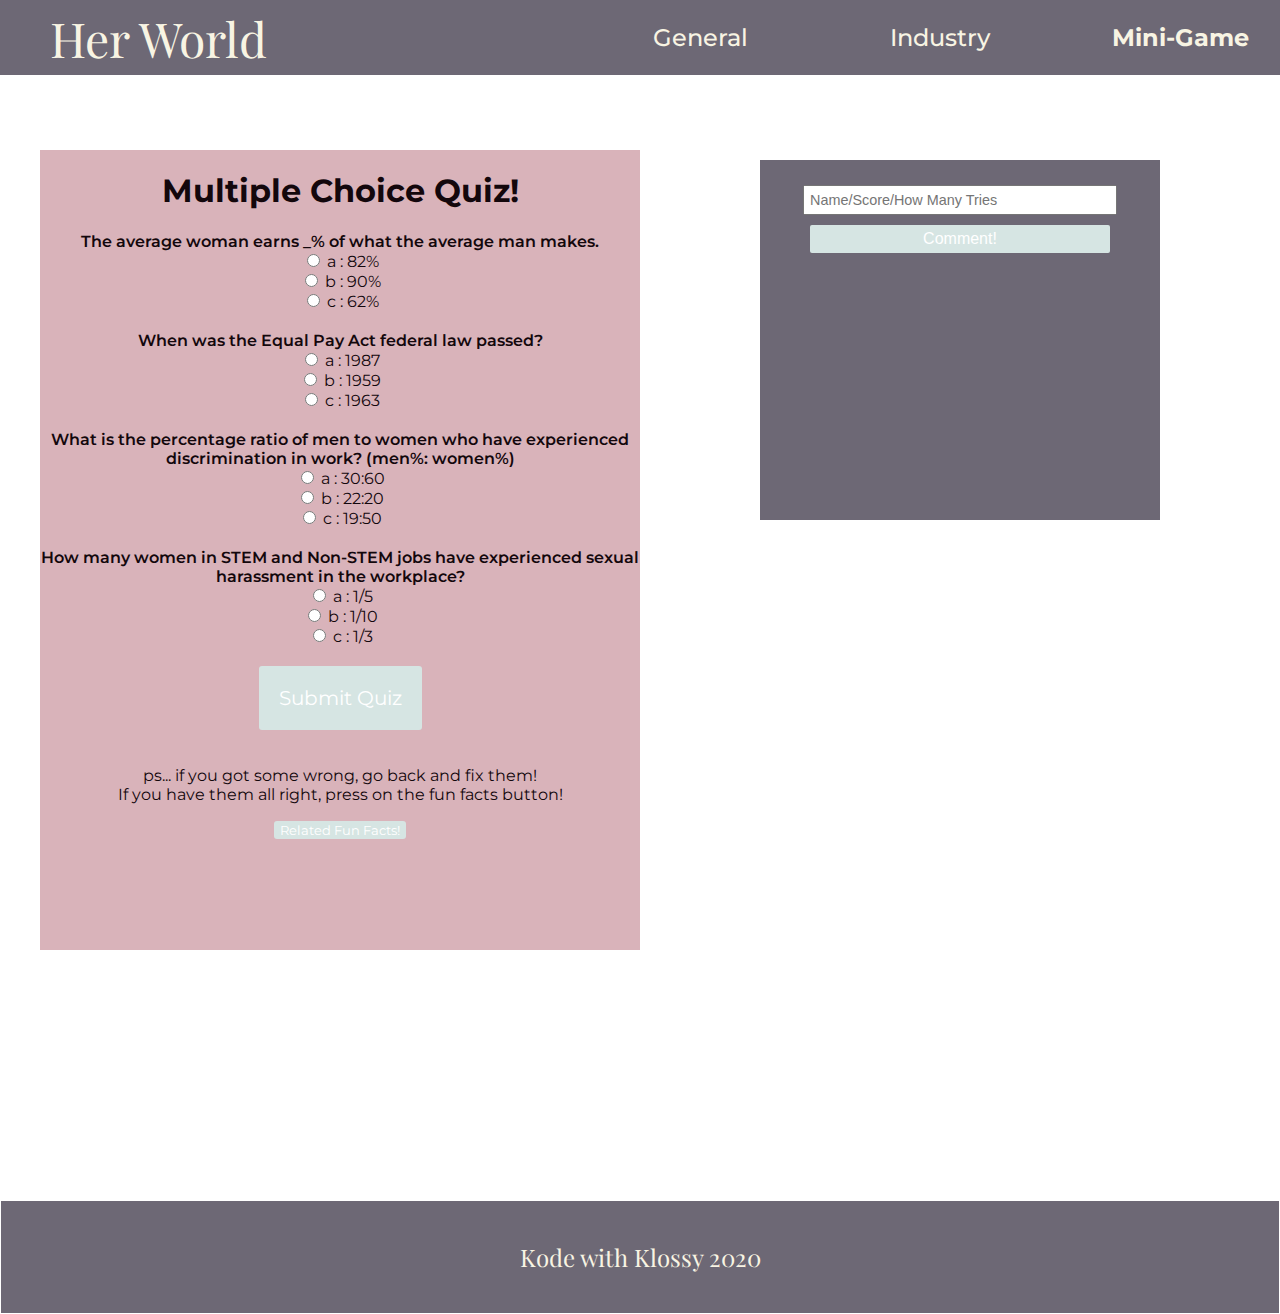
<file: game.html>
<!DOCTYPE html>
<html>
  <head>
    <link href="https://fonts.googleapis.com/css2?family=Montserrat:wght@300&family=Playfair+Display&display=swap" rel="stylesheet">
    <link href="https://fonts.googleapis.com/css2?family=Bebas+Neue&display=swap" rel="stylesheet">
    <meta charset="utf-8">
    <meta http-equiv="X-UA-Compatible" content="IE=edge">
    <meta name="viewport" content="width=device-width, initial-scale=1">

    <title>Her World</title>
    
    <!-- import the webpage's stylesheet -->
    <link rel="stylesheet" href="/style.css">
    
    <script src="https://code.jquery.com/jquery-3.4.1.min.js"></script> 
    <script src="/script.js" defer></script>
  </head>  
<body class="game">
  <nav>
    <h1 class="herworld"><a href="/index.html">Her World</a></h1>
    <section class="buttons">
      <a href="general.html" class="click regular-font">General</a>
      <a href="industry.html" class="click regular-font">Industry</a>
      <a href="game.html" class="click bolded-font">Mini-Game</a>
    </section>
  </nav>

  <section class="combined">
  <section class="game-page">
  <article class="game1">
    <h1>Multiple Choice Quiz!</h1>

    <!-- actual quiz here -->
    <div id="quiz"></div>
    <button id="submit">Submit Quiz</button>
    <div id="results"></div>

    <p>ps... if you got some wrong, go back and fix them!<br> If you have them all right, press on the fun facts button!</p>
    <button class="facts">Related Fun Facts!</button>
    <h1 class="funMessage"></h1>
  </article>
  </section>
  
  <article class="content">
      <form class="user-input">
        <input class="name" type="text" placeholder="Name/Score/How Many Tries">
        <input class="submit-btn" type="submit" value="Comment!">
      </form>
      <section class="card-container">
        
      </section>
  </article>
  </section>
  
    <footer>
      <h5>Kode with Klossy 2020</h5>
  </footer>
  <script src="script.js"></script>
  <script src="game.js"></script>
  </body>
</html>
</file>
<file: style.css>
/* Home Page CSS */

body {
  position: relative;
  top: 0px;
  left: 0px;
  right: 0px;
  background-color: #FFFFFF;
  margin-top: 0px;
  margin-left: 0px;
  margin-right: 0px;
}

nav {
  display: flex;
  flex-direction: row;
  position: absolute;
  width: 100%;
  height: 75px;
  background-color: #6D6875;
  box-sizing: border-box;
  justify-content: space-between;
  align-items: center;
}

.herworld {
  font-family: 'Playfair Display';
  font-style: normal;
  font-weight: normal;
  font-size: 48px;
  color: #F8F4E3;
  padding-left: 50px;
  padding-right: 250px;
  text-decoration: none;
}

a, a:visited, a:hover, a:active {
  color: #F8F4E3;
  text-decoration: none;
}

.buttons {
  display: flex;
  justify-content: space-around;
  text-align: center;
}

.click {
  width: 200px;
  padding-left: 40px;
  font-family: 'Montserrat';
  font-weight: 500;
  font-size: 24px;
  line-height: 29px;
  text-align: center;
  color: #F8F4E3;
  background-color: #6D6875;
  border: 0px solid #6D6875;
}

.bolded-font {
  font-weight: bolder;
}
.regular-font {
  font-weight: regular;
}

.mission-box {
  font-family: 'Montserrat';
  position: relative;
  width: 600px;
  height: 300px;
  left: 40px;
  top: 168px;
  background: #D9B3BA;
  border: 1px solid #FFFFFF;
  box-sizing: border-box;
  box-shadow: 0px 4px 4px rgba(0, 0, 0, 0.25);
  border-radius: 12px;
  text-align: center;
  margin-left: -10px;
}

.mission-statement {
  font-family: 'Playfair Display';
  font-style: normal;
  font-weight: bold;
  font-size: 37px;
  text-align: center;
  color: #13070C;
}

.mission-text {
  margin-top: -25px;
  line-height: 30px;
  padding-left: 25px;
  padding-right: 25px;
}

.slideshow {
  position: absolute;
  object-fit: cover;
  width: 525px;
  height: 200px;
  margin-right: 80px;
  left: 750px;
  top: 240px;
  /* background: #D6E5E3; */
  box-shadow: 0px 4px 4px rgba(0, 0, 0, 0.25);
  border-radius: 12px;
 }

.dots {
  display: flex;
  justify-content: space-around;
  z-index: 100;
  width: 600px;
  height: 125px;
  align-items: center;
  padding-top: 25px;
  margin-left: 20px;
}

.dot {
  z-index: 100;
  height: 100px;
  width: 100px;
  background-color: #bbb;
  border-radius: 50%;
  display: inline-block;
  object-fit: cover;
}

h3 {
  font-family: 'Montserrat';
  font-weight: 40;
  display: inline;
}

.test {
  height: 125px;
  margin-top: 205px;
  margin-left: 40px;
  width: 600px;
}

img {
  border-radius: circular;
}

.resources {
  width: 475px;
  height: 300px;
  margin-left: 775px;
  margin-right: 10px;
  margin-top: -205px;
  left: 923px;
  font-family: 'Montserrat';
  background: #D9B3BA;
  box-shadow: 0px 4px 4px rgba(0, 0, 0, 0.25);
  border-radius: 12px; 
  margin-bottom: 80px;
  text-align: center;
  padding: 10px;
}

.girls-who-code {
  object-fit: cover;
  height: 100px;
  width: auto;
}

.built-by-girls {
  object-fit: cover;
  height: 100px;
  width: auto;
}

.resource-gwc {
  display: flex; 
  justify-content: flex-start;
  
}

.resource-bbg {
  display: flex;
  justify-content: flex-end;
}

.extra {
  font-family: 'Montserrat';
  position: relative;
  width: 600px;
  height: 204px;
  left: 40px;
  margin-top: 95px;
  background: #FFFFFF;
  border: 3px solid #D6E5E3;
  box-sizing: border-box;
  box-shadow: 0px 4px 4px rgba(0, 0, 0, 0.25);
  border-radius: 12px;
  text-align: center;
}

.current{
  font-style: bold;
}

.txt-dot {
  text-align: center;
  font-family: 'Montserrat';
  font-size: 12px;
}

footer {
  position: absolute;
  background: #6D6875;
  border: 1px solid #FFFFFF;
  box-sizing: border-box;
  text-align: center;
  width: 100%;
  margin-bottom: 0px;
}

body.industry footer {
  top: 1500px;
}
body.game footer {
  top: 1200px;
}
body.general-footer footer {
  top: 1100px;
}

h5 {
  font-family: 'Playfair Display';
  font-style: normal;
  font-weight: normal;
  font-size: 24px;
  color: #F8F4E3;
  text-decoration: none;
}


 /*  GENERAL PAGE CSS */

 .general {
  position: absolute;
  width: 498px;
  height: 900px;
  left: 23px;
  top: 186px;
  background: #D6E5E3;
  border-radius: 41px;
  margin-bottom: 100px;
 }

.general-facts {
  margin-left: 25px;
  margin-right: 25px;
  margin-top: 45px;
  font-family: 'Montserrat';
  color: #6D6875;
  font-size: 22px;

}
.women-workforce .info-title {
  font-family: Playfair Display;
  font-style: normal;
  font-weight: normal;
  font-size: 60px;
  line-height: 72px;
  text-align: center;
  color: #D9B3BA;
  flex: 1 0 100%;
  margin: 0 0 100px 0;
}

.women-workforce {
  position: absolute;
  top: 110px;
  left: 600px;
  display: flex;
  right: 40px;
  flex-wrap: wrap;
  justify-content: space-between;
}

.industry-dots {
  display: flex;
  flex-direction: column;
  flex: 0 0 150px;
}

.icon {
  width: 150px;
  height: 150px;
  border-radius: 50%;
  object-fit: cover;
}

.entertainment-icon {
  font-family: 'Montserrat';
  text-align: center;
  padding: 20px;
}

.stem-icon {
  font-family: 'Montserrat';
  text-align: center;
}

.working-women {
  height: 700px;
  margin-top: 50px;
}

/* INDUSTRY CSS */
.title {
  display: flex;
  align-items: center;
  justify-content: center;
  font-weight: 50;
  font-family: 'Playfair Display';
  height: 71px;
  text-align: center;
  background: #D9B3BA;
  margin-top: 100px;
  margin-left: 400px;
  margin-right: 400px;
  margin-bottom: 50px;
}

.industry-stats {
  margin: 5px;
  display: flex;
  flex-direction: row;
}

.general-industry-stats {
  width: 40%;
  margin: 5%;
  display: flex;
  flex-direction: column;
  background: #D6E5E3;
  text-align: center;
  font-family: 'Montserrat';
  padding: 15px;
  line-height: 18px;
  font-size: 15px;
}

.minority-industry-stats {
  /* display: block;
  margin-left: -250px;
  margin-right: 0px;
  position: absolute;
  width: 600px;
  height: 400px;
  left: 1070px;
  top: 240px; */
  display: flex;
  flex-direction: column;
  background: #D9B3BA;
  text-align: center;
  font-family: 'Montserrat';
  line-height: 20px;
  padding: 15px;
  width: 40%;
  margin: 5%;
}
.first-hand {
  font-family: 'Montserrat';
  display: flex;
  /* justify-content: center; */
  flex-direction: column;
  /* border: 2px red solid; */
  width: 40%;
  margin: 5%;
  text-align: center;
}

.pics-contain{
  display: flex;
  flex-direction: row;
  align-items: center;
  justify-content: space-between;
}

.img-pic{
  display:flex;
  flex-direction: column;
  margin: 5%;
}

.combined-pics{
  display:flex;
  flex-direction: row;
}

.first-hand-title{
  font-size: 20px;
  align-items: flex-start;
  text-align: center;
}

.first-text{
  text-align: center;
  font-size: 12px;
}

.first-hand-dot{
  align-items: center;
}

.women-dot {
  z-index: 100;
  height: 200px;
  width: 200px;
  background-color: #bbb;
  border-radius: 50%;
  display: inline-block;
  object-fit: cover; 
  opacity: 1;
  transition: .5s ease;
  backface-visibility: hidden;
  position: relative;
}

/* MINI GAME CSS */
.question{
	font-weight: 600;
}
.answers {
  margin-bottom: 20px;
}
.answers label{
  display: block;
}
#submit{
	font-family: 'Montserrat';
	font-size: 20px;
	background-color:  #D6E5E3;
	color: #fff;
	border: 0px;
	border-radius: 3px;
	padding: 20px;
	cursor: pointer;
	margin-bottom: 20px;
}
#submit:hover{
	background-color: #5a8c85;
}

.game1{
  background-color: #D9B3BA;
  width: 600px;
  height: 800px;
  font-family: 'Montserrat';
  font-style: normal;
  text-align: center;
  color: #13070C;
  position: relative;
  margin-top: 150px;
  margin-left: 40px;
}

button{
  font-family: 'Montserrat';
  background-color: #D6E5E3;
	color: #fff;
	border: 0px;
	border-radius: 3px;
  cursor: pointer; 
}

.content {
  margin: 10px auto;
  width: 400px;
}

.user-input {
  display: flex;
  flex-direction: column;
  margin-top: 150px;
  height: 300px;
  background: #6D6875;
}

.name {
  width: 300px;
  margin: 25px auto 5px auto;
  padding: 5px;
  font-size: 90%;
}

.submit-btn {
  width: 300px;
  padding: 5px;
  margin: 5px auto 25px auto;
  background: #D6E5E3;
  border: none;
  border-radius: 2px;
  color: #fff;
  font-size: 100%;
}

.card-container {
  padding: 30px;
  background: #6D6875;
}

.name-card {
  margin: 0 auto;
  margin-bottom: 10px;
  padding: 8px;
  width: 300px;
  background: #fff;
}

.combined{
  display: flex;
  flex-direction: row;
  align-items: flex-start;
}
.comments{
  background-color: #D6E5E3;
  height: auto;
  width: 500px;
  position: absolute;
  margin-top: 150px;
  margin-right: 40px;
  /* display: block; */
} 

.funMessage {
  padding-left: 25px;
  padding-right: 25px;
  font-family: 'Montserrat';
}

.game-page{
  display: flex;
}

.mySlides{
  display: flex;
}



/* Hover Image */

.image{
  opacity: 1;
  transition: .5s ease;
  backface-visibility: hidden;
  cursor: pointer;
}

.img-pic:hover .image {
  opacity: 0.3;
}

.img-pic:hover .middle {
  opacity: 1;
}

.middle {
  transition: .5s ease;
  opacity: 0;
  position: relative;
  top: 50%;
  left: 50%;
  transform: translate(-50%, -50%);
  -ms-transform: translate(-50%, -50%);
  text-align: center;
}

.text {
  font-family: 'Montserrat';
  background-color: #6D6875;
  color: white;
  font-size: 12px;
  padding: 10px 10px;
  position: absolute;
  margin-top: -150px;
}
</file>
